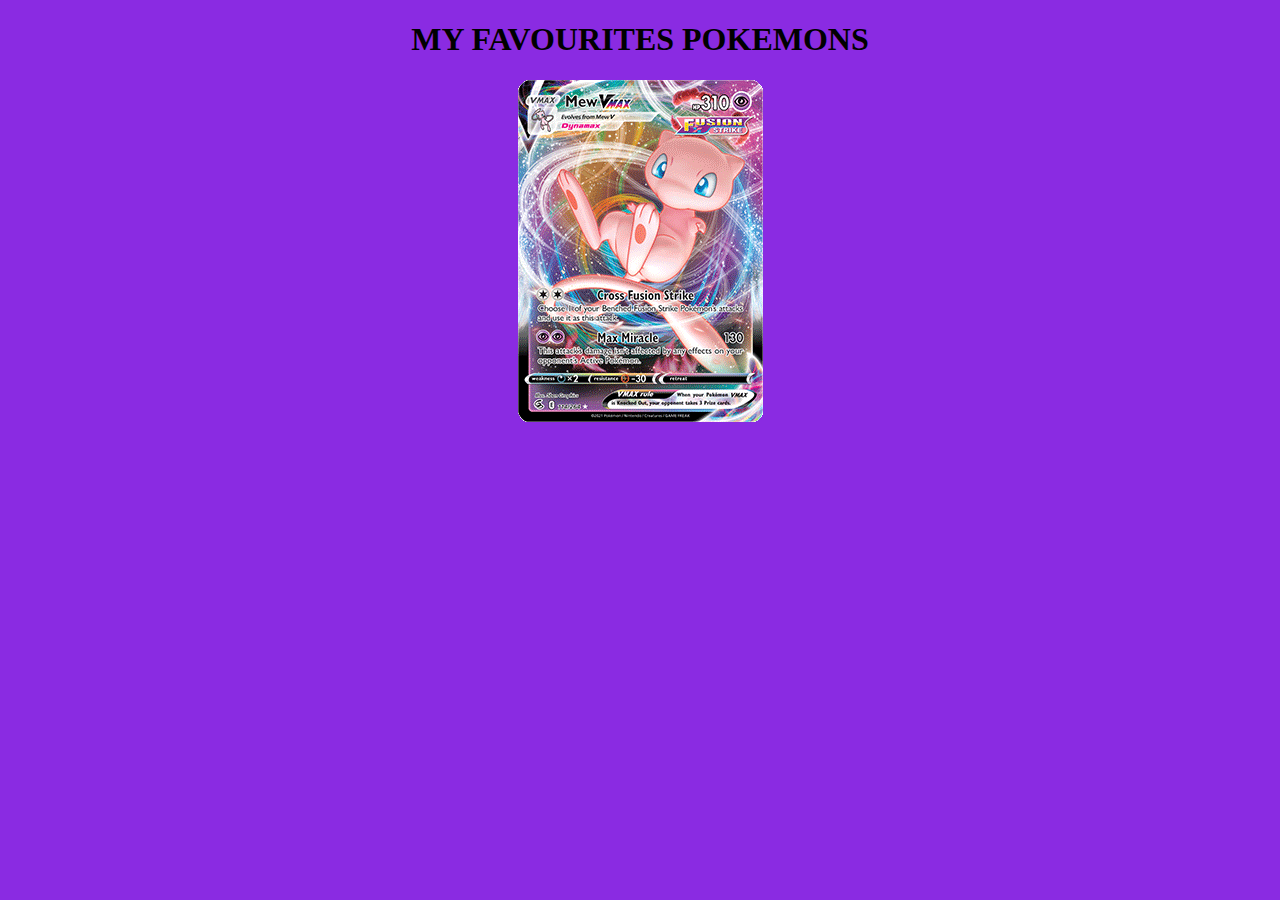
<file: flipcards/index.html>
<!DOCTYPE html>
<html lang="en">
<head>
    <meta charset="UTF-8">
    <meta http-equiv="X-UA-Compatible" content="IE=edge">
    <meta name="viewport" content="width=device-width, initial-scale=1.0">
    <title>flipcards</title>
    <link rel="stylesheet" href="css/style.css">

</head>
<body>
    <center>
        <h1>MY FAVOURITES POKEMONS</h1>
        <div class="flip">
                <div class="above">
                    <img src="images/mew.png" alt="">
                </div>
                <div class="below">
                    <img src="images/mewtwo.png" alt="">
                </div>
        </div>
    </center>
</body>
</html>
</file>
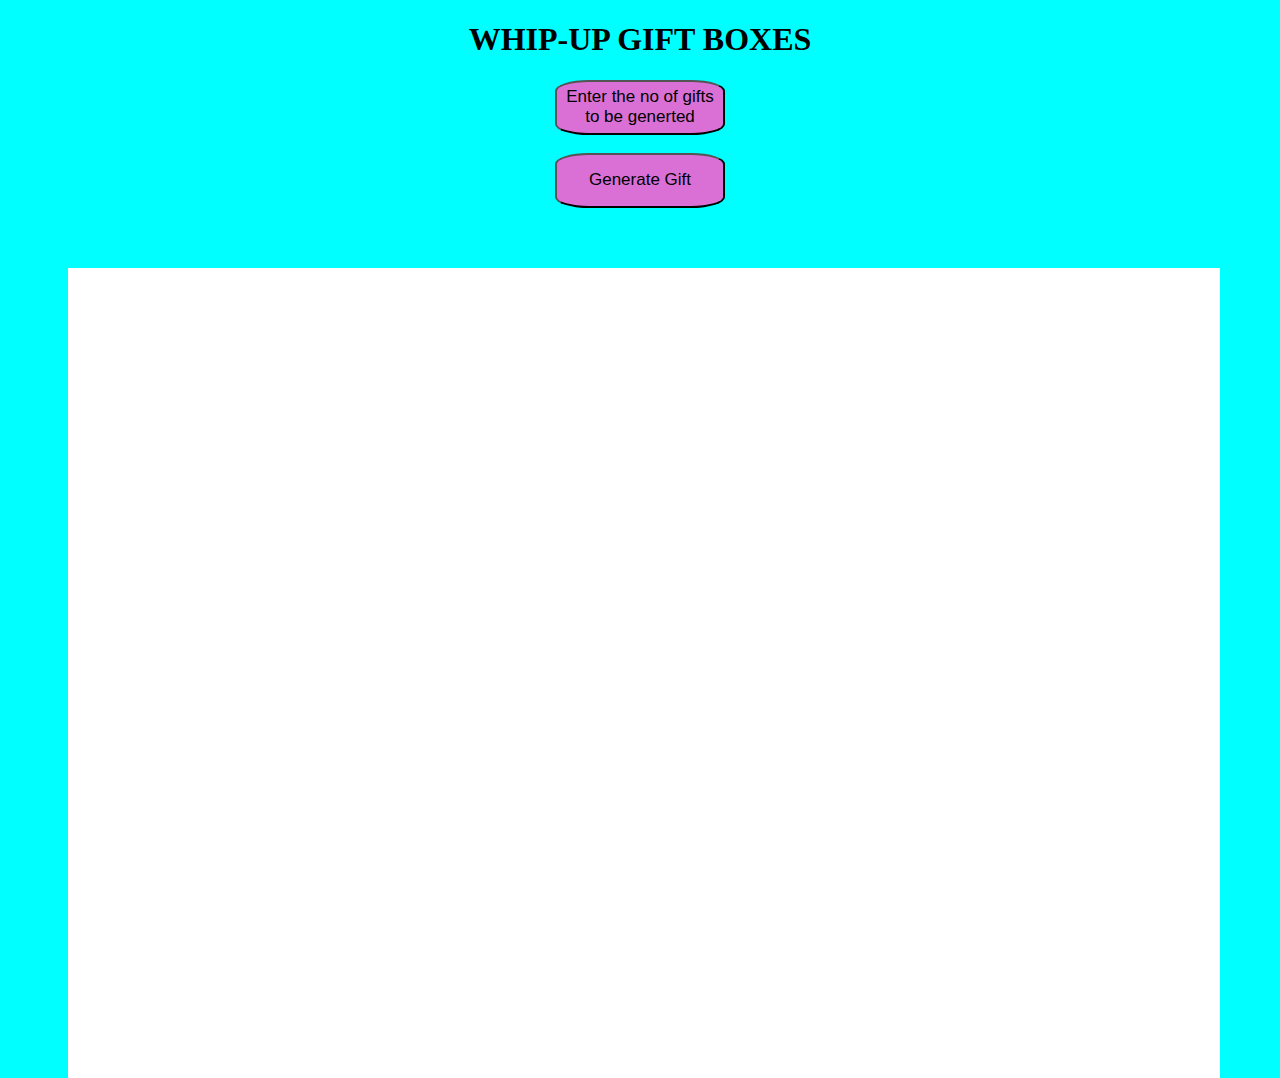
<file: giftbox/index.html>
<!DOCTYPE html>
<html lang="en">
<head>
    <meta charset="UTF-8">
    <meta http-equiv="X-UA-Compatible" content="IE=edge">
    <meta name="viewport" content="width=device-width, initial-scale=1.0">
    <title>Document</title>
    <script src="js/script.js"></script>
    <link rel="stylesheet" href="css/style.css">
</head>
<body style="background-color: cyan;">
    <center>
        <h1>WHIP-UP GIFT BOXES</h1>
        <button onclick="x=prompt();">Enter the no of gifts to be generted</button>
        <br><br>
        <button onclick="gift()">Generate Gift</button>
        <div id="out" align="center"></div>
    </center>
</body>
</html>
</file>
<file: flipcards/css/style.css>
.above,.below{
    width: 100%;
    height: 100%;
    position: absolute;
    backface-visibility: hidden;
}
.flip:hover{
    transform:rotateY(180deg);
}
.below{
    transform:rotateY(-180deg);
}
.flip{
    width: 245px;
    height: 342px;
    transform-style: preserve-3d;
    transition: transform 2s;
}
body{
    background-color: blueviolet;
}
</file>
<file: giftbox/css/style.css>
#out{
    background-color: white;
    width: 90%;
    height: 90%;
    position: absolute;
    margin: 60px;
}
button{
    width: 170px;
    height: 55px;
    background-color:  Orchid;
    border-radius: 20%;
    font-size: 17px;
}
</file>
